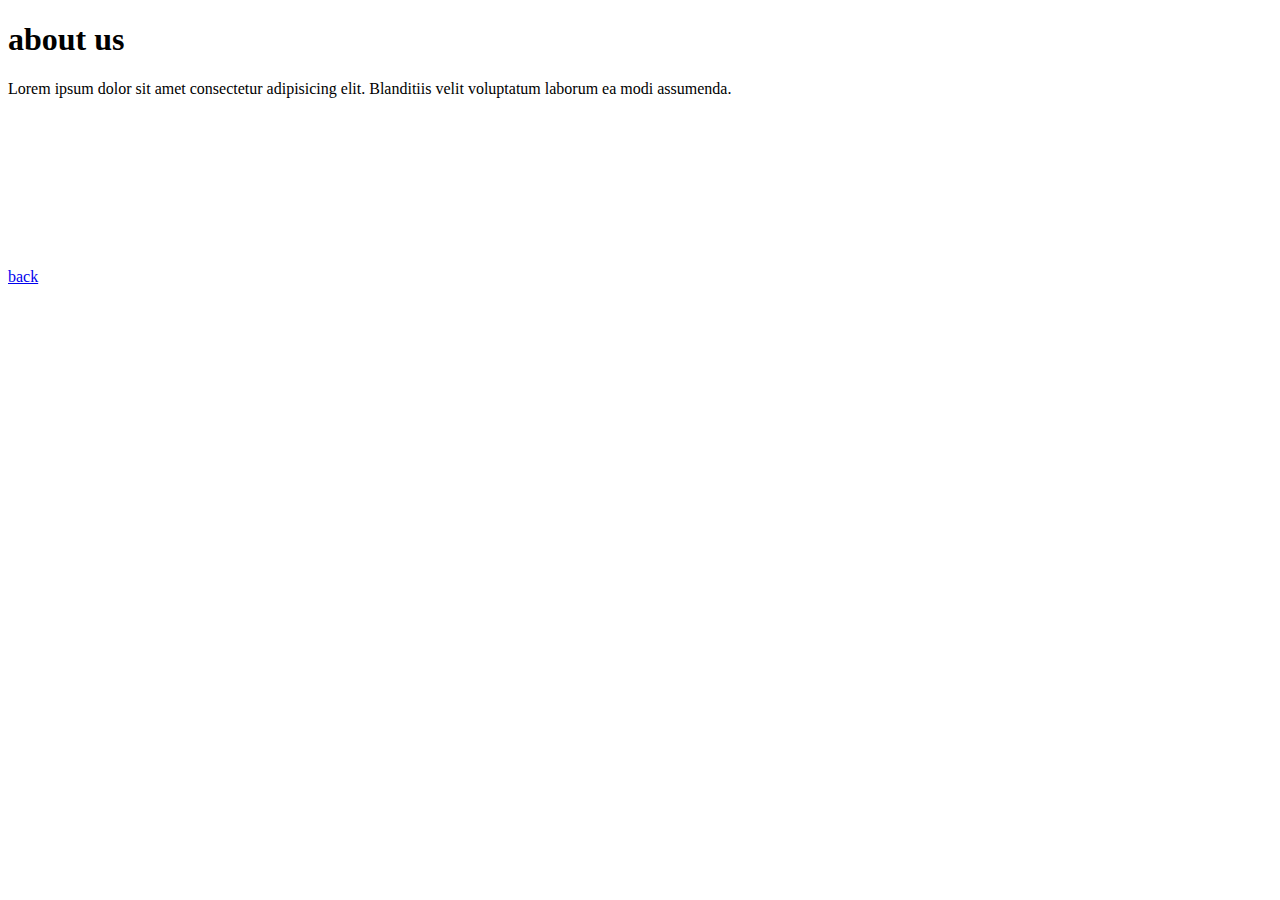
<file: html_progect/about.html>
<!DOCTYPE html>
<html lang="en">
<head>
    
    <title>Document</title>
</head>
<body>
    <h1>about us</h1>
    <p>Lorem ipsum dolor sit amet consectetur adipisicing elit. Blanditiis velit voluptatum laborum ea modi assumenda.</p>

    <div class="container">
        <video src="https://www.youtube.com/watch?v=ifjkoWd5Fmc"></video>

    </div>
    <a href="index.html"> back</a>
</body>
</html>
</file>
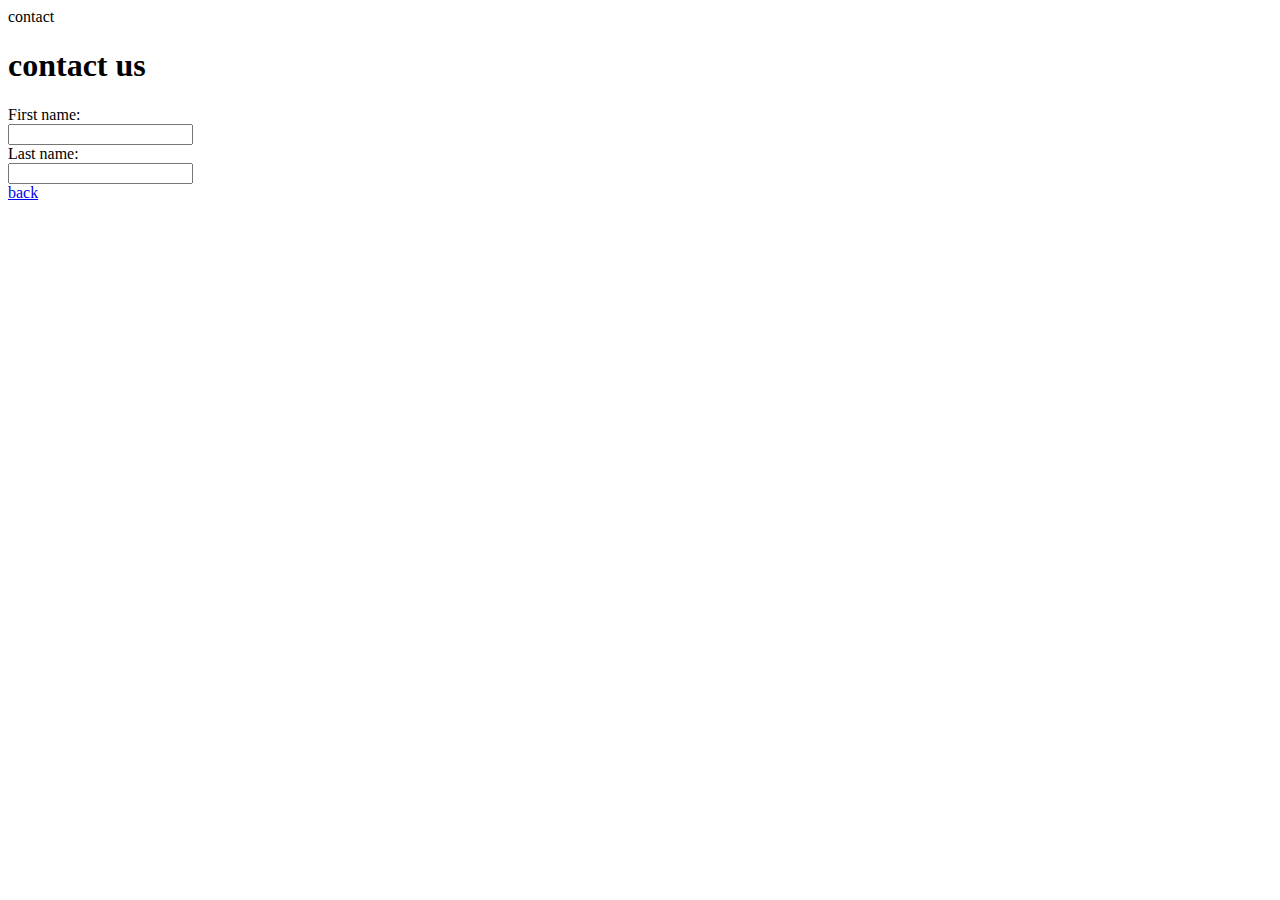
<file: html_progect/contact .html>
<!DOCTYPE html>
<html lang="en">
<head>
    <meta charset="UTF-8">
    <meta http-equiv="X-UA-Compatible" content="IE=edge">
    <meta name="viewport" content="width=device-width, initial-scale=1.0">
    <title>contact</title>
</head> 
    
    <title>Document</title>contact
</head>
<body>
    <h1>contact us </h1>

   <form>
  <label for="fname">First name:</label><br>
  <input type="text" id="fname" name="fname"><br>
  <label for="lname">Last name:</label><br>
  <input type="text" id="lname" name="lname">
</form>

    <a href="index.html"> back</a>
</body>
</html>


</body>
</html>
</file>
